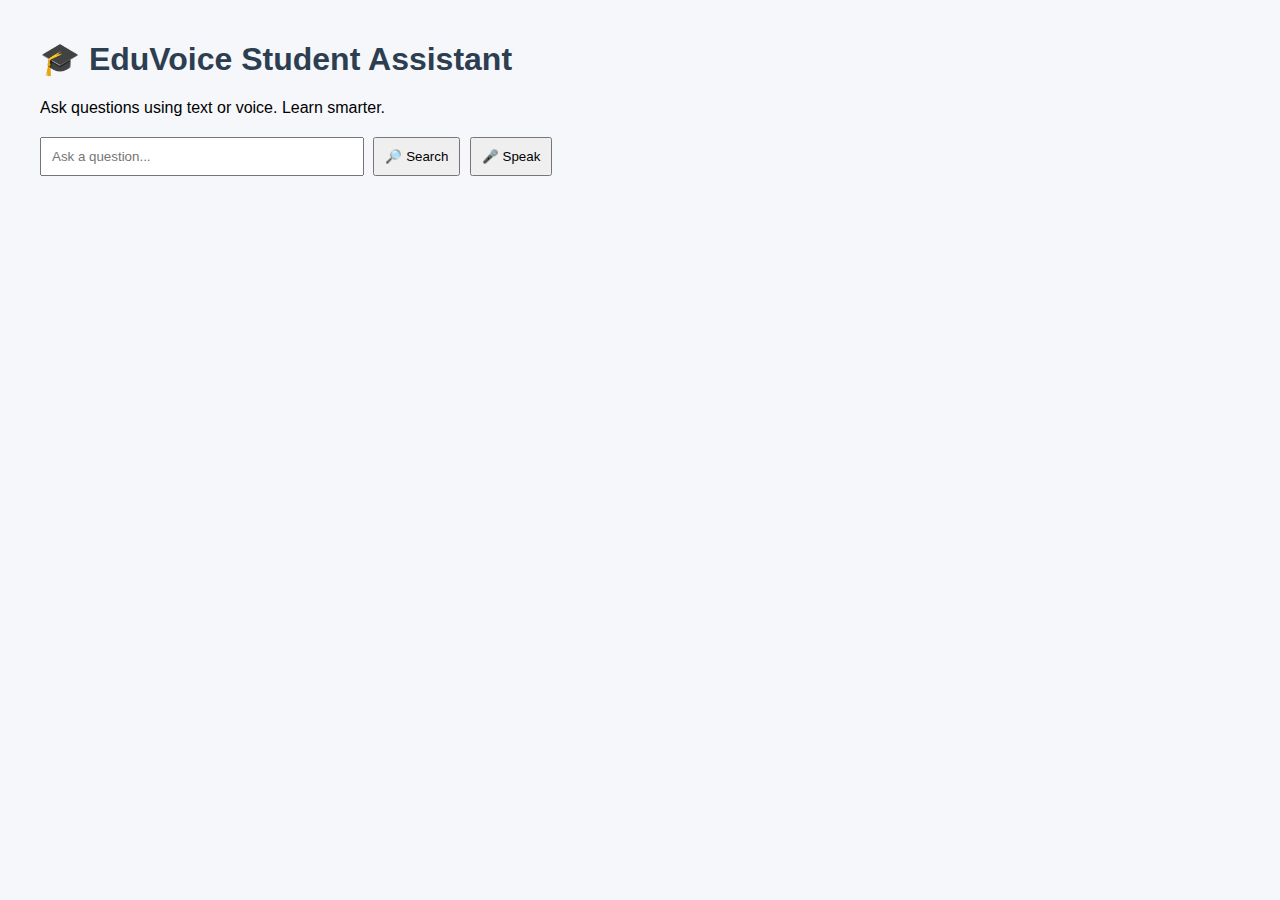
<file: templates/index.html>
<!DOCTYPE html>
<html lang="en">
<head>
  <meta charset="UTF-8">
  <title>EduVoice Student Assistant</title>
  <link rel="stylesheet" href="/static/style.css">
</head>
<body>

<h1>🎓 EduVoice Student Assistant</h1>
<p>Ask questions using text or voice. Learn smarter.</p>

<div class="search-box">
  <input id="query" placeholder="Ask a question..." />
  <button onclick="runSearch()">🔎 Search</button>
  <button onclick="startMic()">🎤 Speak</button>
</div>

<div id="results"></div>

<script src="/static/script.js"></script>
</body>
</html>
</file>
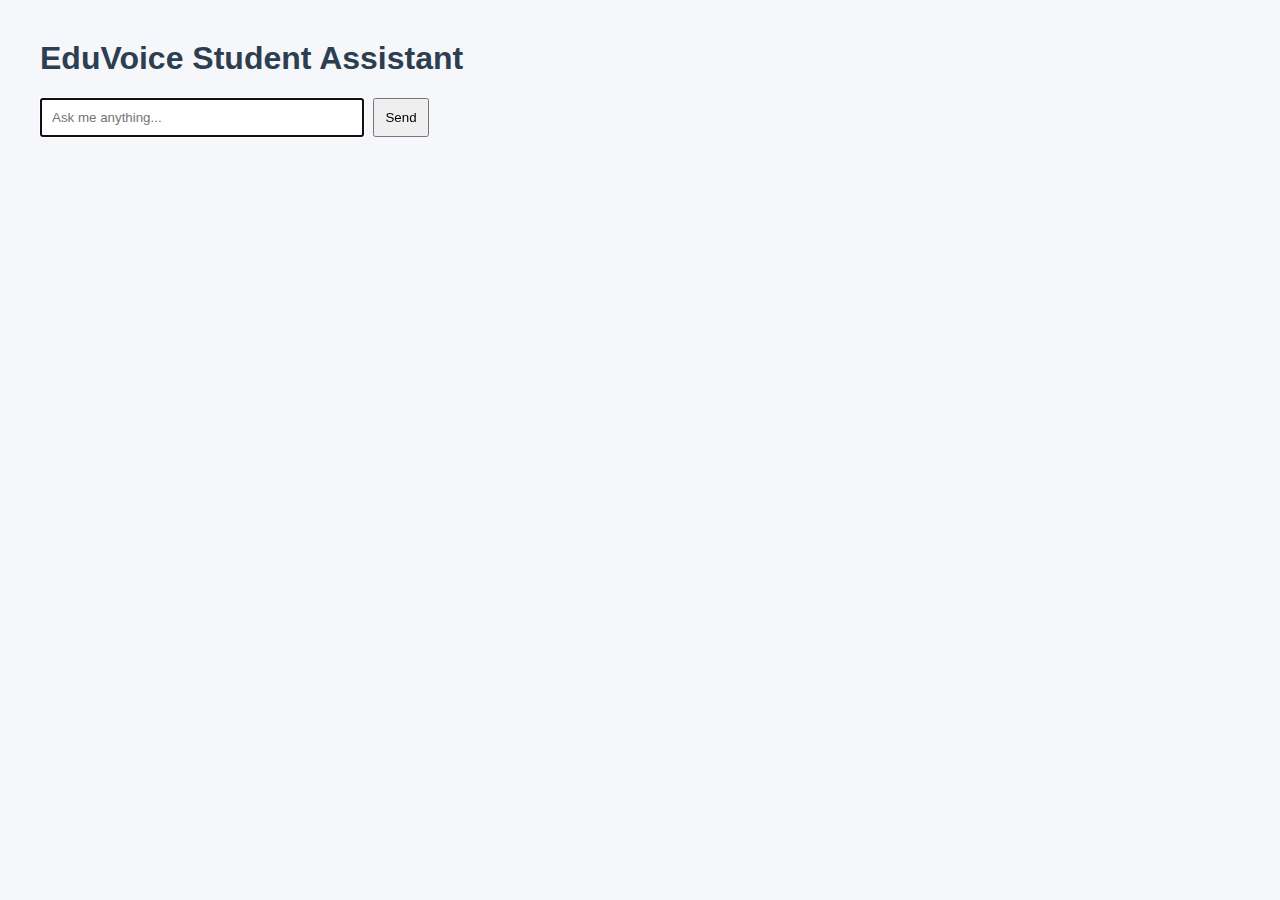
<file: app/static/index.html>
<!DOCTYPE html>
<html lang="en">
<head>
    <meta charset="UTF-8">
    <meta name="viewport" content="width=device-width, initial-scale=1.0">
    <title>EduVoice Student Assistant</title>
    <link rel="stylesheet" href="/static/style.css">
</head>
<body>
    <div class="chat-container">
        <h1>EduVoice Student Assistant</h1>
        <div id="chat-window" class="chat-window"></div>
        <form id="chat-form" class="chat-form">
            <input type="text" id="user-input" placeholder="Ask me anything..." required autofocus />
            <button type="submit">Send</button>
        </form>
    </div>
    <script src="/static/script.js"></script>
</body>
</html>
</file>
<file: static/style.css>
body {
  font-family: Arial, sans-serif;
  margin: 40px;
  background: #f5f7fb;
}

h1 {
  color: #2c3e50;
}

.search-box {
  margin-top: 20px;
}

input {
  padding: 10px;
  width: 300px;
}

button {
  padding: 10px;
  margin-left: 5px;
  cursor: pointer;
}

.result {
  background: white;
  padding: 15px;
  margin-top: 15px;
  border-radius: 5px;
}
</file>
